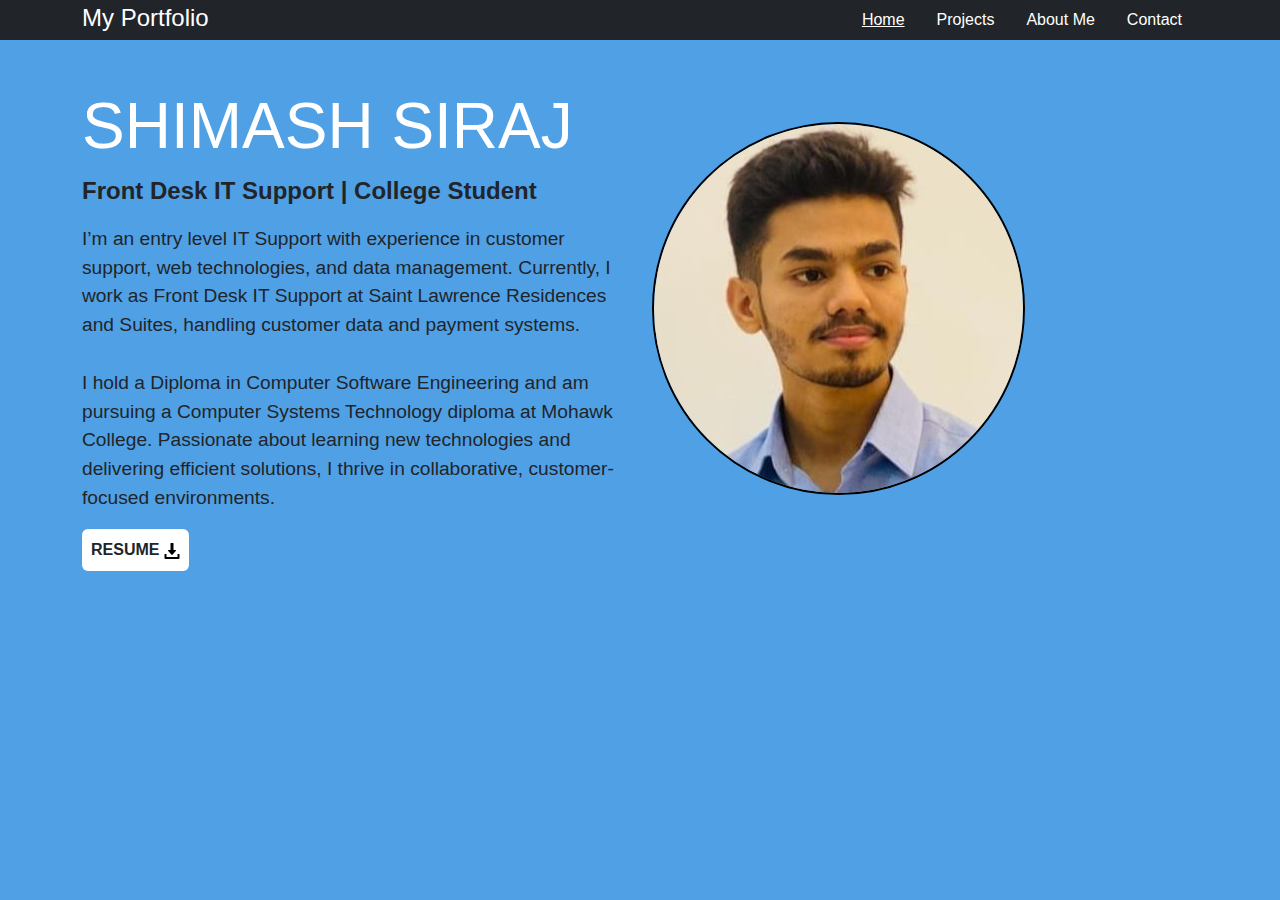
<file: index.html>
<!DOCTYPE html>
<html lang="en">
<head>
    <meta charset="UTF-8">
    <meta name="viewport" content="width=device-width, initial-scale=1.0">
    <title>Shimash Siraj - Home</title>
    <!-- link for bootstrap -->
    <link rel="stylesheet" href="https://cdn.jsdelivr.net/npm/bootstrap@5.3.3/dist/css/bootstrap.min.css">
</head>
<style>
    *{
        font-family: Arial, Helvetica, sans-serif;
    }
    .navbar-title{
        font-size: 1.5em;
        text-decoration: none;
        color: #fff;
    }


    body{
        background-color: rgb(80, 160, 230);
    }

    .profilePic{
        border: 2px solid #000;
        border-radius: 50%;
    }

    .title{
        font-family: 'Franklin Gothic Medium', 'Arial Narrow', Arial, sans-serif;
        font-size: 4em;
        color: rgb(255, 255, 255);
        text-transform: uppercase;
    }
    .oneLine{
        font-family: 'Franklin Gothic Medium', 'Arial Narrow', Arial, sans-serif;
        font-size: 1.5em;
    }

    .desc{
        font-size: 1.2em;
    }

    .btn{
        padding: .5em;
        font-weight: 600;
        background-color: rgb(255, 255, 255);
    }

    .btn img{
        width: 1em;
        height: 1em;
    }

    .btn:hover{
        color: white;
        text-decoration: none;
        background-color: rgb(141, 177, 224);
    }
</style>

<body>

    <nav class="bg-dark">
        <div class="container">
            <div class="row">
                <div class="col-6">
                    <a href="index.html" class="navbar-title text-white">My Portfolio</a>
                </div>
                <div class="col-6">
                    <ul class="nav justify-content-end">
                        <li class="nav-item">
                            <a href="index.html" class="nav-link text-white"><u>Home</u></a>
                        </li>
                        <li class="nav-item">
                            <a href="project.html" class="nav-link text-white">Projects</a>
                        </li>
                        <li class="nav-item">
                            <a href="about.html" class="nav-link text-white">About Me</a>
                        </li>
                        <li class="nav-item">
                            <a href="contact.html" class="nav-link text-white">Contact</a>
                        </li>
                    </ul>
                </div>
            </div>
        </div>
    </nav>
    

    <div class="container" id="content">
        
        <div class="row mt-5 align-items-center">
            <div class="col-6">
                <h1 class="title">Shimash Siraj</h1>
                <p class="oneLine" style="font-weight: 600;">Front Desk IT Support | College Student</p>
                <p class="desc">
                    I’m an entry level IT Support with experience in customer support, web technologies, and data management. Currently, I work as Front Desk IT Support at Saint Lawrence Residences and Suites, handling customer data and payment systems. <br><br> I hold a Diploma in Computer Software Engineering and am pursuing a Computer Systems Technology diploma at Mohawk College. Passionate about learning new technologies and delivering efficient solutions, I thrive in collaborative, customer-focused environments.
                </p>
            </div>

            <div class="col-6">
                <img src="./assets/prof_pic.jpg" alt="profilePic" class="profilePic">
            </div>
            
            
        </div>

        <a class="resume" href="./assets/Shimash Siraj Resume.pdf"><button class="btn">RESUME <img src="./assets/download.png" alt="download resume"></button></a>
    </div>
</body>
</html>
</file>
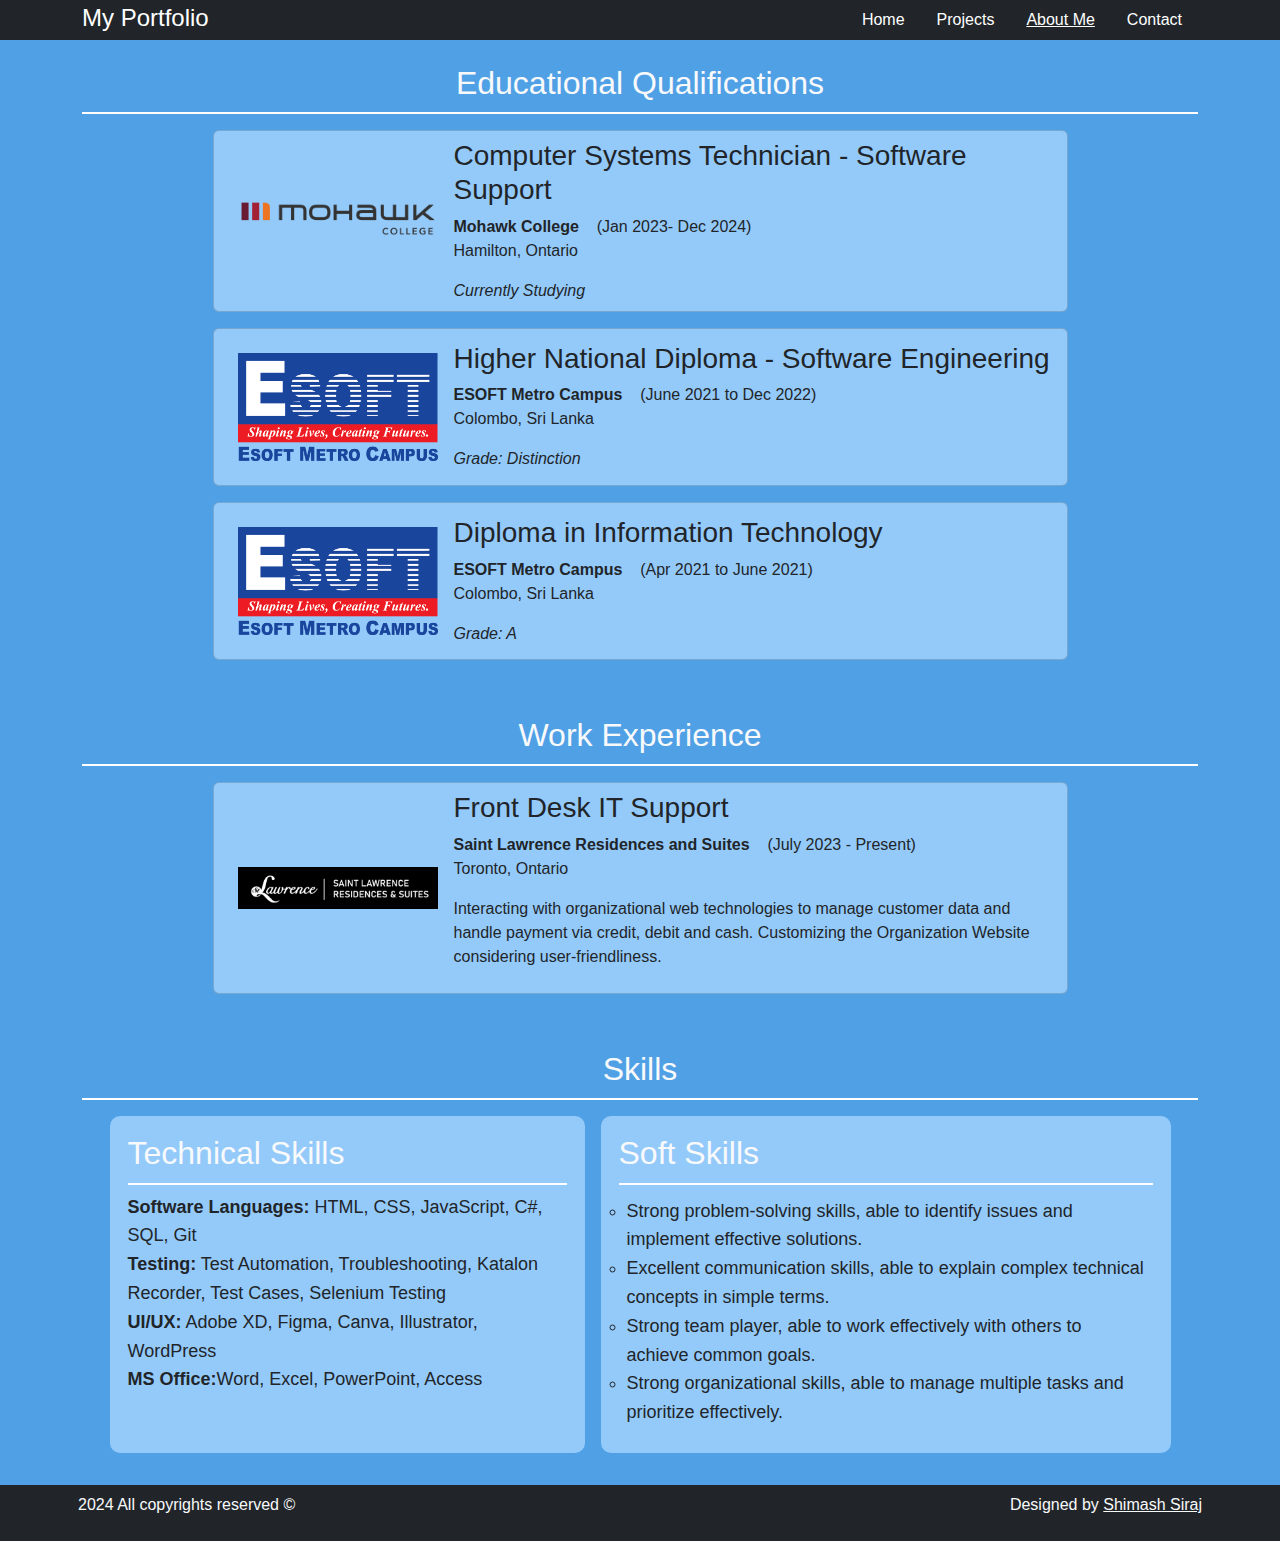
<file: about.html>
<!DOCTYPE html>
<html lang="en">
<head>
    <meta charset="UTF-8">
    <meta name="viewport" content="width=device-width, initial-scale=1.0">
    <title>Shimash Siraj - About Me</title>
    
    <!-- link for bootstrap -->
    <link rel="stylesheet" href="https://cdn.jsdelivr.net/npm/bootstrap@5.3.3/dist/css/bootstrap.min.css">
</head>

<style>
    *{
        font-family: Arial, Helvetica, sans-serif;
    }
    
    .navbar-title{
        font-size: 1.5em;
        text-decoration: none;
        color: #fff;
    }


    body{
        background-color: rgb(80, 160, 230);
    }

    #content img{
        border: 2px solid #000;
        border-radius: 50%;
    }

    h2{
        font-family: 'Franklin Gothic Medium', 'Arial Narrow', Arial, sans-serif;
        border-bottom: 2px solid #fff;
        padding-bottom: 10px;
        
    }

    .row .card{
        background-color: rgb(148, 202, 250);
    }

    .pic{
        width: 200px;
    }

    .skills{
        background-color: rgb(148, 202, 250);
        border-radius: 10px;
        padding: 1em;
        font-size: 18px;
    }

    ul{
        list-style-type: none;
    }

    .sk{
        line-height: 1.6em;
    }
    
</style>


<body>
    
    <nav class="bg-dark">
        <div class="container">
            <div class="row">
                <div class="col-6">
                    <a href="index.html" class="navbar-title text-white">My Portfolio</a>
                </div>
                <div class="col-6">
                    <ul class="nav justify-content-end">
                        <li class="nav-item">
                            <a href="index.html" class="nav-link text-white">Home</a>
                        </li>
                        <li class="nav-item">
                            <a href="project.html" class="nav-link text-white">Projects</a>
                        </li>
                        <li class="nav-item">
                            <a href="about.html" class="nav-link text-white"><u>About Me</u></a>
                        </li>
                        <li class="nav-item">
                            <a href="contact.html" class="nav-link text-white">Contact</a>
                        </li>
                    </ul>
                </div>
            </div>
        </div>
    </nav>



    <div class="container mt-4">

        

        <h2 class="text-light text-center">Educational Qualifications</h2>
        <div class="row justify-content-center">
            <div class="card col-9 m-2 p-2 d-flex flex-row align-items-center">
                <img src="./assets/mohawk.png" class="pic m-3" alt="mohawkcollege">
                <div>
                    <h3>Computer Systems Technician - Software Support</h3>
                    <p><b>Mohawk College</b> &nbsp;&nbsp; (Jan 2023- Dec 2024) <br> Hamilton, Ontario</p>
                    <i>Currently Studying</i>
                </div>
            </div>
        </div>
        <div class="row justify-content-center">
            <div class="card col-9 m-2 p-2 d-flex flex-row align-items-center">
                <img src="./assets/esoft.png" class="pic m-3" alt="esoftmetrocampus">
                <div>
                    <h3>Higher National Diploma - Software Engineering</h3>
                    <p><b>ESOFT Metro Campus</b> &nbsp;&nbsp; (June 2021 to Dec 2022) <br> Colombo, Sri Lanka</p>
                <i>Grade: Distinction</i>
                </div>
            </div>
        </div>
        <div class="row justify-content-center">
            <div class="card col-9 m-2 p-2 d-flex flex-row align-items-center">
                <img src="./assets/esoft.png" class="pic m-3" alt="esoftmetrocampus">
                <div>
                    <h3>Diploma in Information Technology</h3>
                    <p><b>ESOFT Metro Campus</b> &nbsp;&nbsp; (Apr 2021 to June 2021) <br> Colombo, Sri Lanka</p>
                    <i>Grade: A</i>
                </div>
            </div>
        </div>
        
        <h2 class="text-light mt-5 text-center">Work Experience</h2>
        <div class="row justify-content-center">
            <div class="card col-9 m-2 p-2 d-flex flex-row align-items-center">
                <img src="./assets/work.png" class="pic m-3" alt="saintlawrence">
                <div>
                    <h3>Front Desk IT Support</h3>
                    <p><b>Saint Lawrence Residences and Suites</b> &nbsp;&nbsp; (July 2023 - Present) <br> Toronto, Ontario</p>
                    <p>Interacting with organizational web technologies to manage customer data and handle payment via credit, debit and cash. Customizing the Organization Website considering user-friendliness.</p>
                </div>
            </div>
        </div>

        
        <h2 class="text-light mt-5 text-center">Skills</h2>
        <div class="row justify-content-center">
            <div class=" skills col-5 m-2">
                <h2 class="text-light">Technical Skills</h2>
                <ul class="sk m-0 p-0">
                    <li><strong>Software Languages:</strong> HTML, CSS, JavaScript, C#, SQL, Git </li>
                    <li><strong>Testing:</strong> Test Automation, Troubleshooting, Katalon Recorder, Test Cases, Selenium Testing</li>
                    <li><strong>UI/UX:</strong> Adobe XD, Figma, Canva, Illustrator, WordPress </li>
                    <li><strong>MS Office:</strong>Word, Excel, PowerPoint, Access</li>
                </ul>
            </div>

            <div class="skills col-6 m-2">
                <h2 class="text-light">Soft Skills</h2>
                <ul class="sk m-1 p-1" style="list-style: circle;">
                    <li>
                        Strong problem-solving skills, able to identify issues and implement effective solutions.
                    </li>
                    <li>
                        Excellent communication skills, able to explain complex technical concepts in simple terms.
                    </li>
                    <li>
                        Strong team player, able to work effectively with others to achieve common goals.
                    </li>
                    <li>
                        Strong organizational skills, able to manage multiple tasks and prioritize effectively.
                    </li>
                </ul>
                
            </div>
        </div>

    </div>

    <footer class="bg-dark mt-4">
        <div class="container">
            <div class="row">
                <div class="col-6 p-2">
                    <p class="text-light">2024 All copyrights reserved &copy;</p>
                </div>
                <div class="col-6 p-2 text-end">
                    <p class="text-light">Designed by <a href="https://www.linkedin.com/in/mohamed-shimash/" class="text-light">Shimash Siraj</a></p>
                </div>
            </div>
        </div>
    </footer>
</body>
</html>
</file>
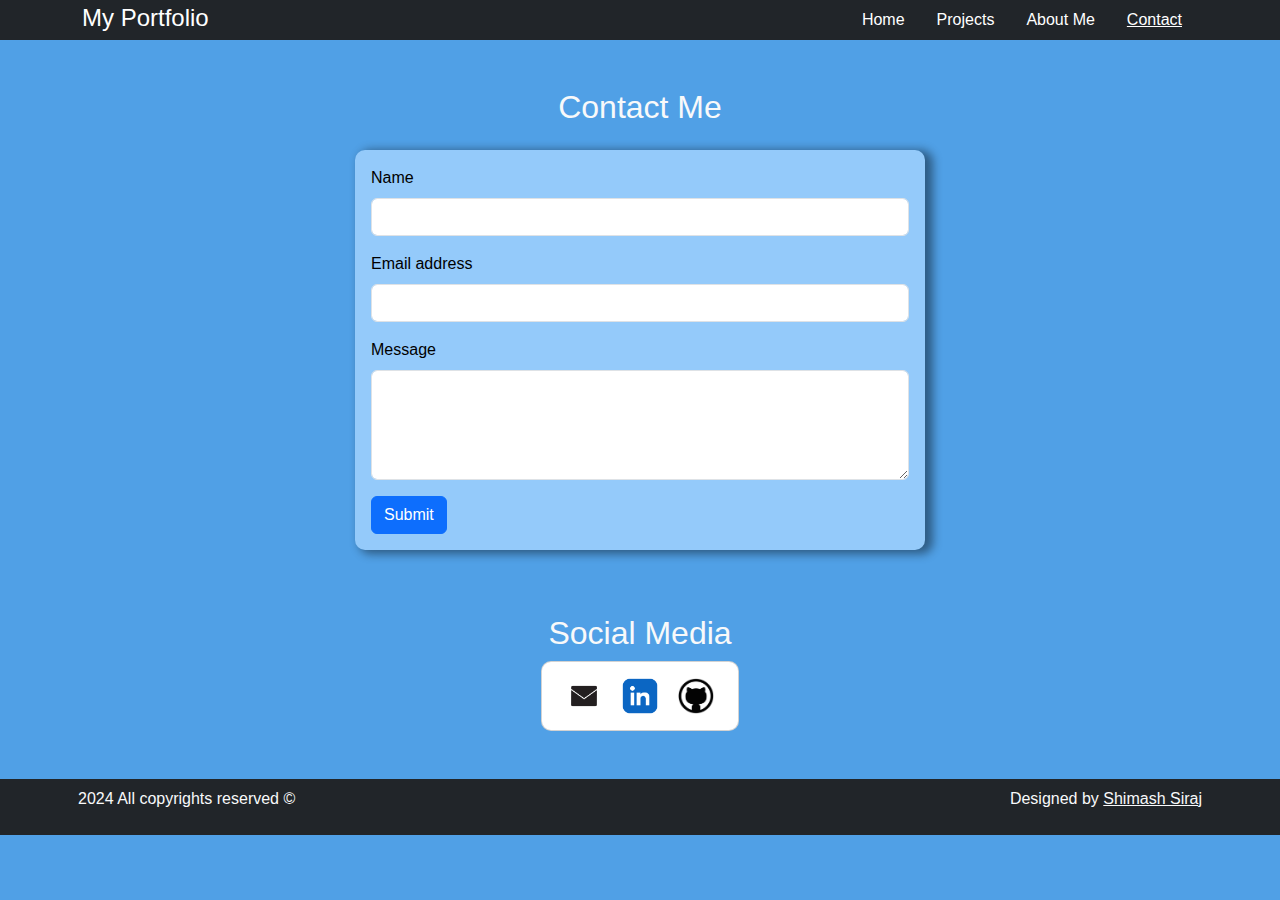
<file: contact.html>
<!DOCTYPE html>
<html lang="en">
<head>
    <meta charset="UTF-8">
    <meta name="viewport" content="width=device-width, initial-scale=1.0">
    <title>Shimash Siraj - Contact</title>
    <!-- link for bootstrap -->
    <link rel="stylesheet" href="https://cdn.jsdelivr.net/npm/bootstrap@5.3.3/dist/css/bootstrap.min.css">
</head>
<style>
    *{
        font-family: Arial, Helvetica, sans-serif;
    }
    
    .navbar-title{
        font-size: 1.5em;
        text-decoration: none;
        color: #fff;
    }


    body{
        background-color: rgb(80, 160, 230);
    }

    #content img{
        border: 2px solid #000;
        border-radius: 50%;
    }

    h2{
        text-align: center;
        width: 100%;
    }
    
    .box{
        color: #000000;
        box-shadow: 6px 2px 10px 2px rgba(0, 0, 0, 0.433);
        margin: 1em auto;
        padding: 1em;
        border-radius: 10px;
        background-color: rgb(148, 202, 250);
        max-width: 600px;
    }

    .social {
        text-align: center;
    }

    .social .card{
        display: inline-block;
        background-color: #ffffff;
        padding: 1em;
        border-radius: 10px;
    }

    .social .card a{
        text-decoration: none;
    }


    .social img{
        width: 36px;
        height: 36px;
        margin-right: .5em;
        margin-left: .5em;
    }

    .social img:hover{
        transform: scale(1.1);
    }

    
</style>

<body>

    <nav class="bg-dark">
        <div class="container">
            <div class="row">
                <div class="col-6">
                    <a href="index.html" class="navbar-title text-white">My Portfolio</a>
                </div>
                <div class="col-6">
                    <ul class="nav justify-content-end">
                        <li class="nav-item">
                            <a href="index.html" class="nav-link text-white">Home</a>
                        </li>
                        <li class="nav-item">
                            <a href="project.html" class="nav-link text-white">Projects</a>
                        </li>
                        <li class="nav-item">
                            <a href="about.html" class="nav-link text-white">About Me</a>
                        </li>
                        <li class="nav-item">
                            <a href="contact.html" class="nav-link text-white"><u>Contact</u></a>
                        </li>
                    </ul>
                </div>
            </div>
        </div>
    </nav>

    <div class="container mt-5">
        <h2 class="text-light">Contact Me</h2>
        <div class="row">
            <div class="box col-6">
                <form action="" method="post" class="w-75" onsubmit="showThanksMessage(event)"></form>
                    <div class="mb-3">
                        <label for="name" class="form-label">Name</label>
                        <input type="text" class="form-control" id="name" name="name" required>
                    </div>
                    <div class="mb-3">
                        <label for="email" class="form-label">Email address</label>
                        <input type="email" class="form-control" id="email" name="email" required>
                    </div>
                    <div class="mb-3">
                        <label for="message" class="form-label">Message</label>
                        <textarea class="form-control" id="message" name="message" rows="4" required></textarea>
                    </div>
                    <button type="submit" class="btn btn-primary">Submit</button>
                </form>
                <div id="thanksMessage" class="mt-3" style="display: none;">
                    <p class="text-success">Thank you for your message! We will get back to you soon.</p>
                </div>
            </div>

        </div>

        <div class="social mt-5">
            
            <h2 class="text-light">Social Media</h2>
            <div class="card">
                <a href="mailto:shimash.ca@gmail.com" class="text-dark">
                    <img src="./assets/mail.webp" alt="email icon">
                </a>
                
                <a href="https://www.linkedin.com/in/mohamed-shimash/">
                    <img src="./assets/linkedin.webp" alt="linkedin icon">
                </a>

                <a href="https://github.com/shimashsiraj">
                    <img src="./assets/github.png" alt="github icon">
                </a>
            </div>
            
        </div>

        
        
        
    </div>

    <footer class="bg-dark mt-5">
        <div class="container">
            <div class="row">
                <div class="col-6 p-2">
                    <p class="text-light">2024 All copyrights reserved &copy;</p>
                </div>
                <div class="col-6 p-2 text-end">
                    <p class="text-light">Designed by <a href="https://www.linkedin.com/in/mohamed-shimash/" class="text-light">Shimash Siraj</a></p>
                </div>
            </div>
        </div>
    </footer>
    
</body>
</html>
</file>
